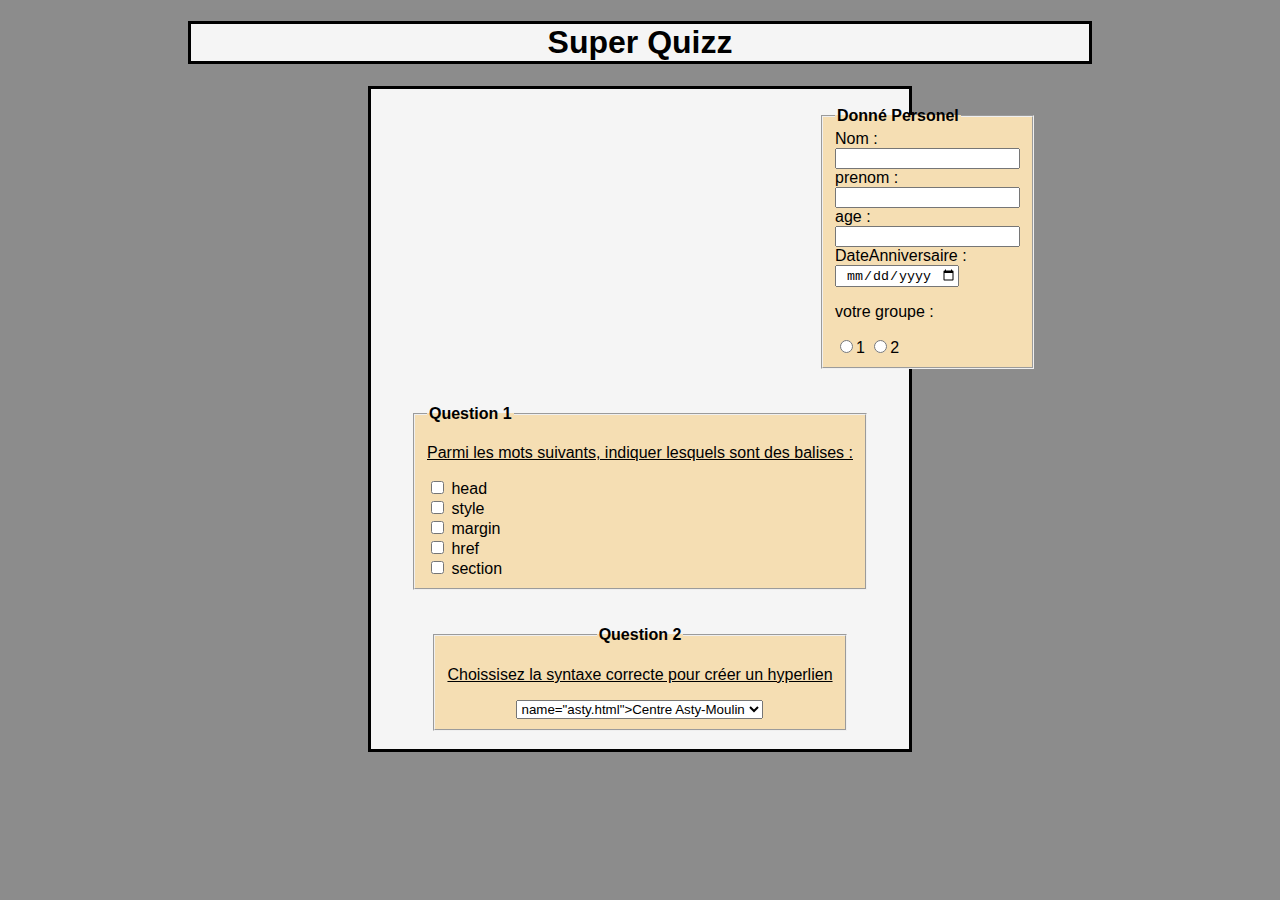
<file: PHP/SecondFormulaire/index.html>
<!DOCTYPE html>
<html lang="fr">
<head>

    <meta charset="UTF-8">
    <meta http-equiv="X-UA-Compatible" content="IE=edge">
    <meta name="viewport" content="width=device-width, initial-scale=1.0">
    <title>Second Formulaire</title>
    <link href="css/stylesheet.css" rel="stylesheet">

</head>

<body>
    
    <div class="cadreBleu">

        <h1>Super Quizz</h1>
        <div class="cadreBlanc">

            <fieldset class="cadre">
                <legend><b>Donné Personel</b></legend>

                <form action="/ma-page-de-traitement" method="post">
                    <div>

                        <label for="name">Nom :</label>
                        <input type="text" id="name" name="user_name">

                    </div>
                    
                    <div>

                        <label for="prenom">prenom :</label>
                        <input type="text" id="prenom" name="prenom">

                    </div>

                    <div>

                        <label for="age">age :</label>
                        <input type="number" id="age" name="age">

                    </div>

                    <div>
                        
                        <label for="DateAnniversaire">DateAnniversaire :</label>
                        <input type="date" id="DateAnniversaire" name="DateAnniversaire">

                    </div>

                    <p>votre groupe :</p>
                    <div>

                        <label><input type="radio" name="1">1</label>
                        <label><input type="radio" name="2">2</label>

                    </div>

                </form>

            </fieldset>

            <fieldset class="cadre1">

                <legend><b>Question 1</b></legend>

                <p><u>Parmi les mots suivants, indiquer lesquels sont des balises :</u></p>

                <div>
                    <input type="checkbox" id="head" name="head">
                    <label for="head">head</label>
                </div>

                <div>
                    <input type="checkbox" id="style" name="style">
                    <label for="style">style</label>
                </div>

                <div>
                    <input type="checkbox" id="margin" name="margin">
                    <label for="margin">margin</label>
                </div>

                <div>
                    <input type="checkbox" id="href" name="href">
                    <label for="href">href</label>
                </div>

                <div>
                    <input type="checkbox" id="section" name="section">
                    <label for="section">section</label>
                </div>

            </fieldset>

            <fieldset class="cadre2">
                <legend><b>Question 2</b></legend>

                <p><u>Choissisez la syntaxe correcte pour créer un hyperlien</u></p>

                <select name="syntaxe" id="syntaxe">

                    <option value="dog"><pre><a>name="asty.html">Centre Asty-Moulin</a></pre></option>
                    <option value="dog"><pre><a>name="asty.html">Centre Asty-Moulin</a></a></pre></option>
                    <option value="dog"><pre><a>name="asty.html">Centre Asty-Moulin</a></option>
            
                </select>
                
            </fieldset>

        </div>

    </div>

</body>

</html>
</file>
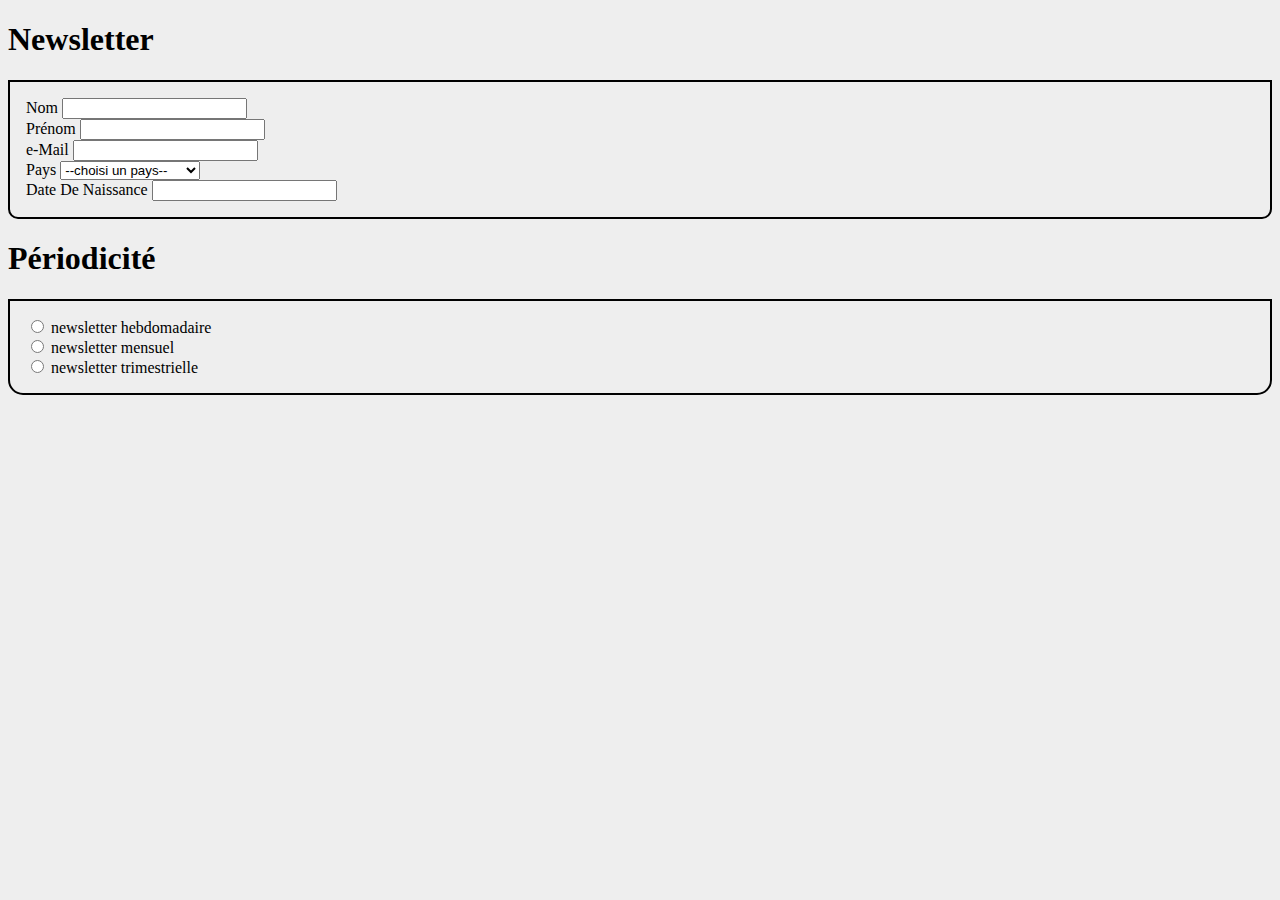
<file: PHP/Formulaire/contact.html>
<!DOCTYPE html>
<html>
  <head>
    <link type="text/css" rel="stylesheet" href="contact.css">
    <meta charset="utf-8">
    <title>coucou toi</title>
  </head>
  <body>

    <h1>Newsletter</h1>

      <div class="cadre">
        <div>
            <label for="nom">  Nom</label>
            <input type="text" id="nom" name="nom">
        </div>

        <div>
            <label for="prenom">  Prénom</label>
            <input type="text" id="prenom" name="prenom">
        </div>

        <div>
            <label for="e-mail">  e-Mail</label>
            <input type="text" id="e-mail" name="e-mail">
            <title>ex " MARTIN "</title>
        </div>

        <div>
            <label for="pays">  Pays</label>

            <select name="pays" id="pays-select">
                <option value="">--choisi un pays--</option>

              <optgroup label="Europe">
                <option value="Belgique">Belgique</option>
                <option value="Grande-Bretagne">Grande-Bretagne</option>
              </optgroup>  

              <optgroup label="Amérique">
                <option value="état-Uni">état-Uni</option>
                <option value="Canada">Canada</option>
              </optgroup>  

              <optgroup label="Asie">
                <option value="Japon">Japon</option>
                <option value="Chine">Chine</option>
              </optgroup>

            </select> 
        </div>

        <div>
            <label for="datedenaissance">  Date De Naissance</label>
            <input type="text" id="datedenaissance" name="datedenaissance">
        </div>

      </div>  

    <h1>Périodicité</h1>

      <div class="cadre2">
        <div>
          <input type="radio" name="pub" value="hebdo">
          <label for="pub">newsletter hebdomadaire</label>
        </div>

        <div>
          <input type="radio" name="pub" value="mensuel">
          <label for="pub1">newsletter mensuel</label>
        </div>

        <div>
          <input type="radio" name="pub" value="tri">
          <label for="pub2">newsletter trimestrielle</label>
        </div>
      </div>  

  </body>
</html>
</file>
<file: PHP/SecondFormulaire/css/stylesheet.css>
body{

    background-color: #8c8c8c;
    font-family:Verdana, Tahoma, sans-serif;

}

.cadreBlanc{

    border: solid black;
    background-color: whitesmoke;
    margin-top: 2vh;
    margin-right: 40vh;
    margin-left: 40vh;
    text-align: center;

}

.cadre{

    text-align: left;
    background-color: wheat;
    margin-top: 2vh;
    margin-bottom: 2vh;
    margin-left: 50vh;
    margin-right: 50vh;
    display: inline-table ;

}

.cadre1{

    margin-top: 2vh;
    margin-bottom: 2vh;
    margin-left: 2vh;
    margin-right: 2vh;
    text-align: left;
    background-color: wheat;
    display: inline-table;

}

.cadre2{

    margin-top: 2vh;
    margin-bottom: 2vh;
    margin-left: 2vh;
    margin-right: 2vh;
    text-align: center;
    background-color: wheat;
    display: inline-table;

}

h1{

    text-align: center;
    border: solid;
    background-color: whitesmoke;
    margin-left: 20vh;
    margin-right: 20vh;

}

input{

    text-align: center;

}

fieldset{

    text-align: center      ;
}
</file>
<file: PHP/Formulaire/contact.css>
body{
    background-color: #eee;   
}

.cadre{
    border: solid;
    border-width: 2px;
    border-bottom-left-radius: 10px;
    border-bottom-right-radius: 10px;
    padding: 1em;
}

.cadre2{
    border: solid;
    border-width: 2px;
    border-bottom-left-radius: 15px;
    border-bottom-right-radius: 15px;
    padding: 1em;
}
</file>
